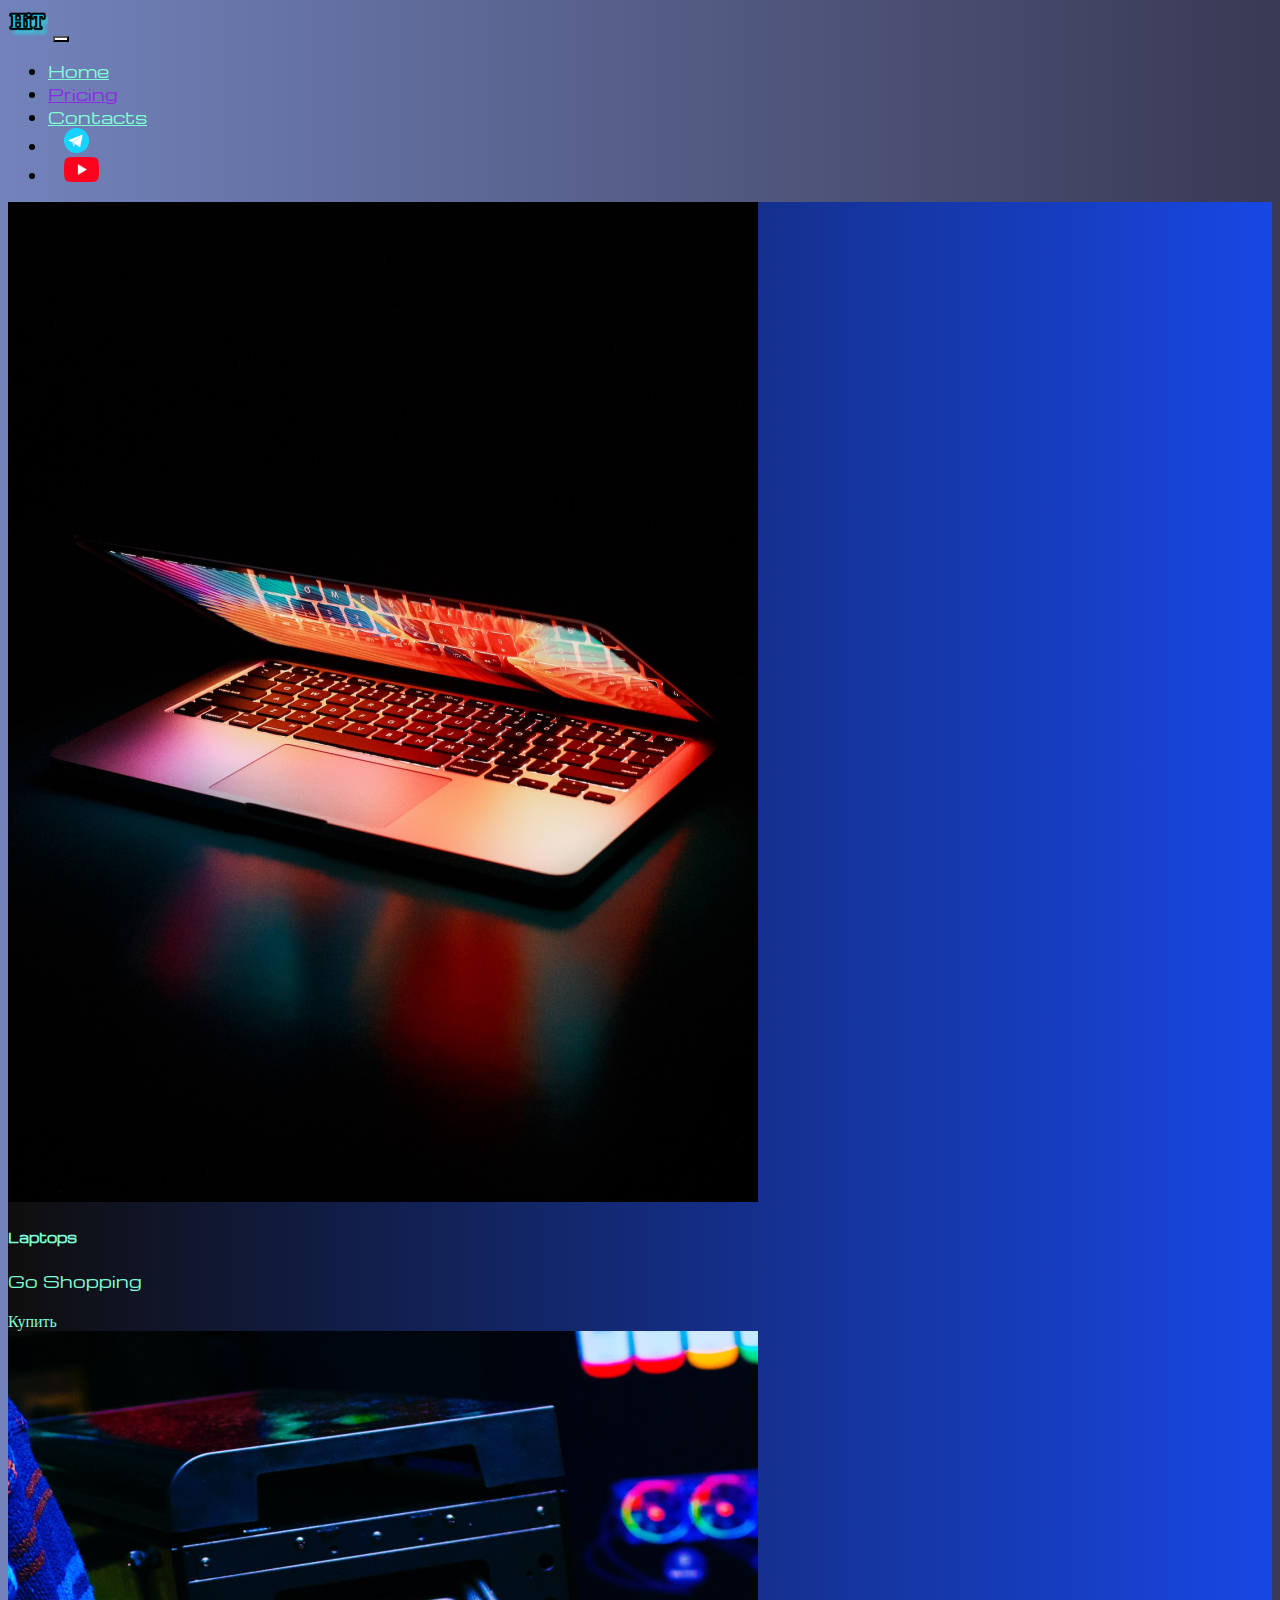
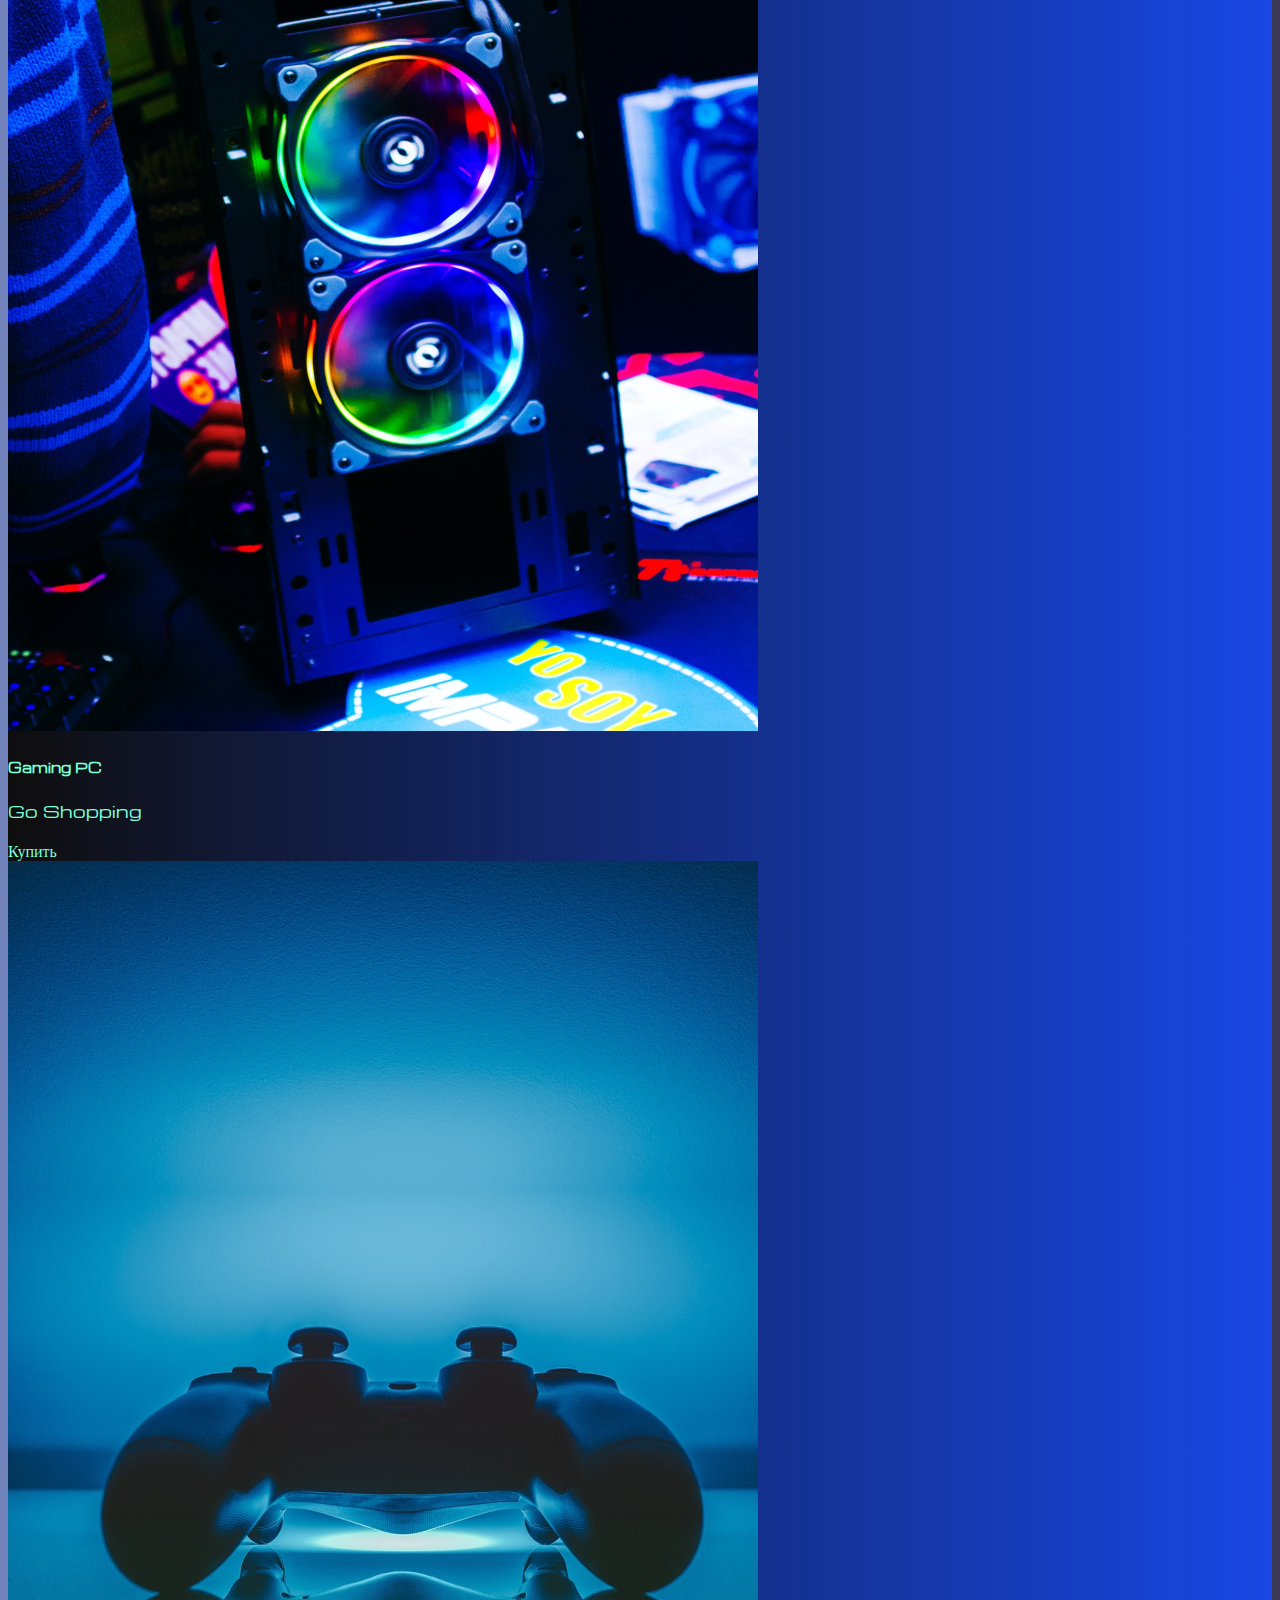
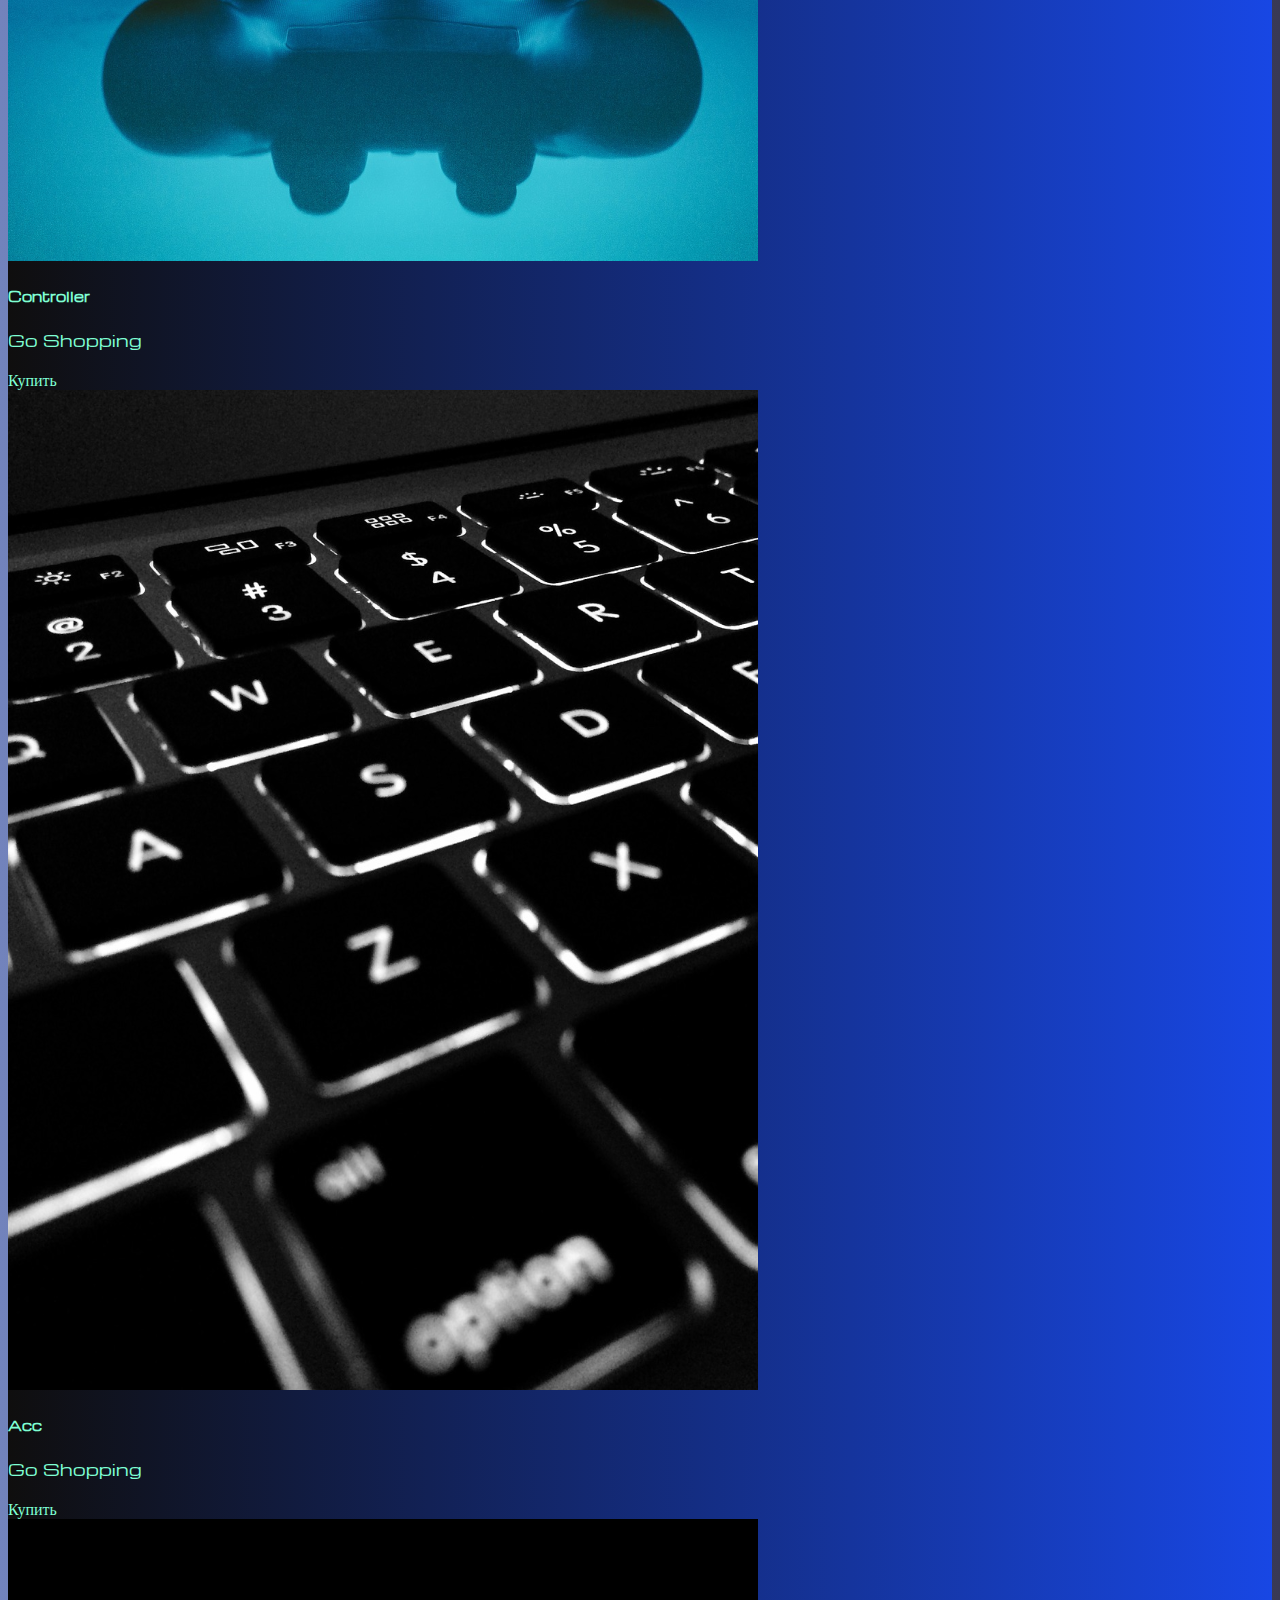
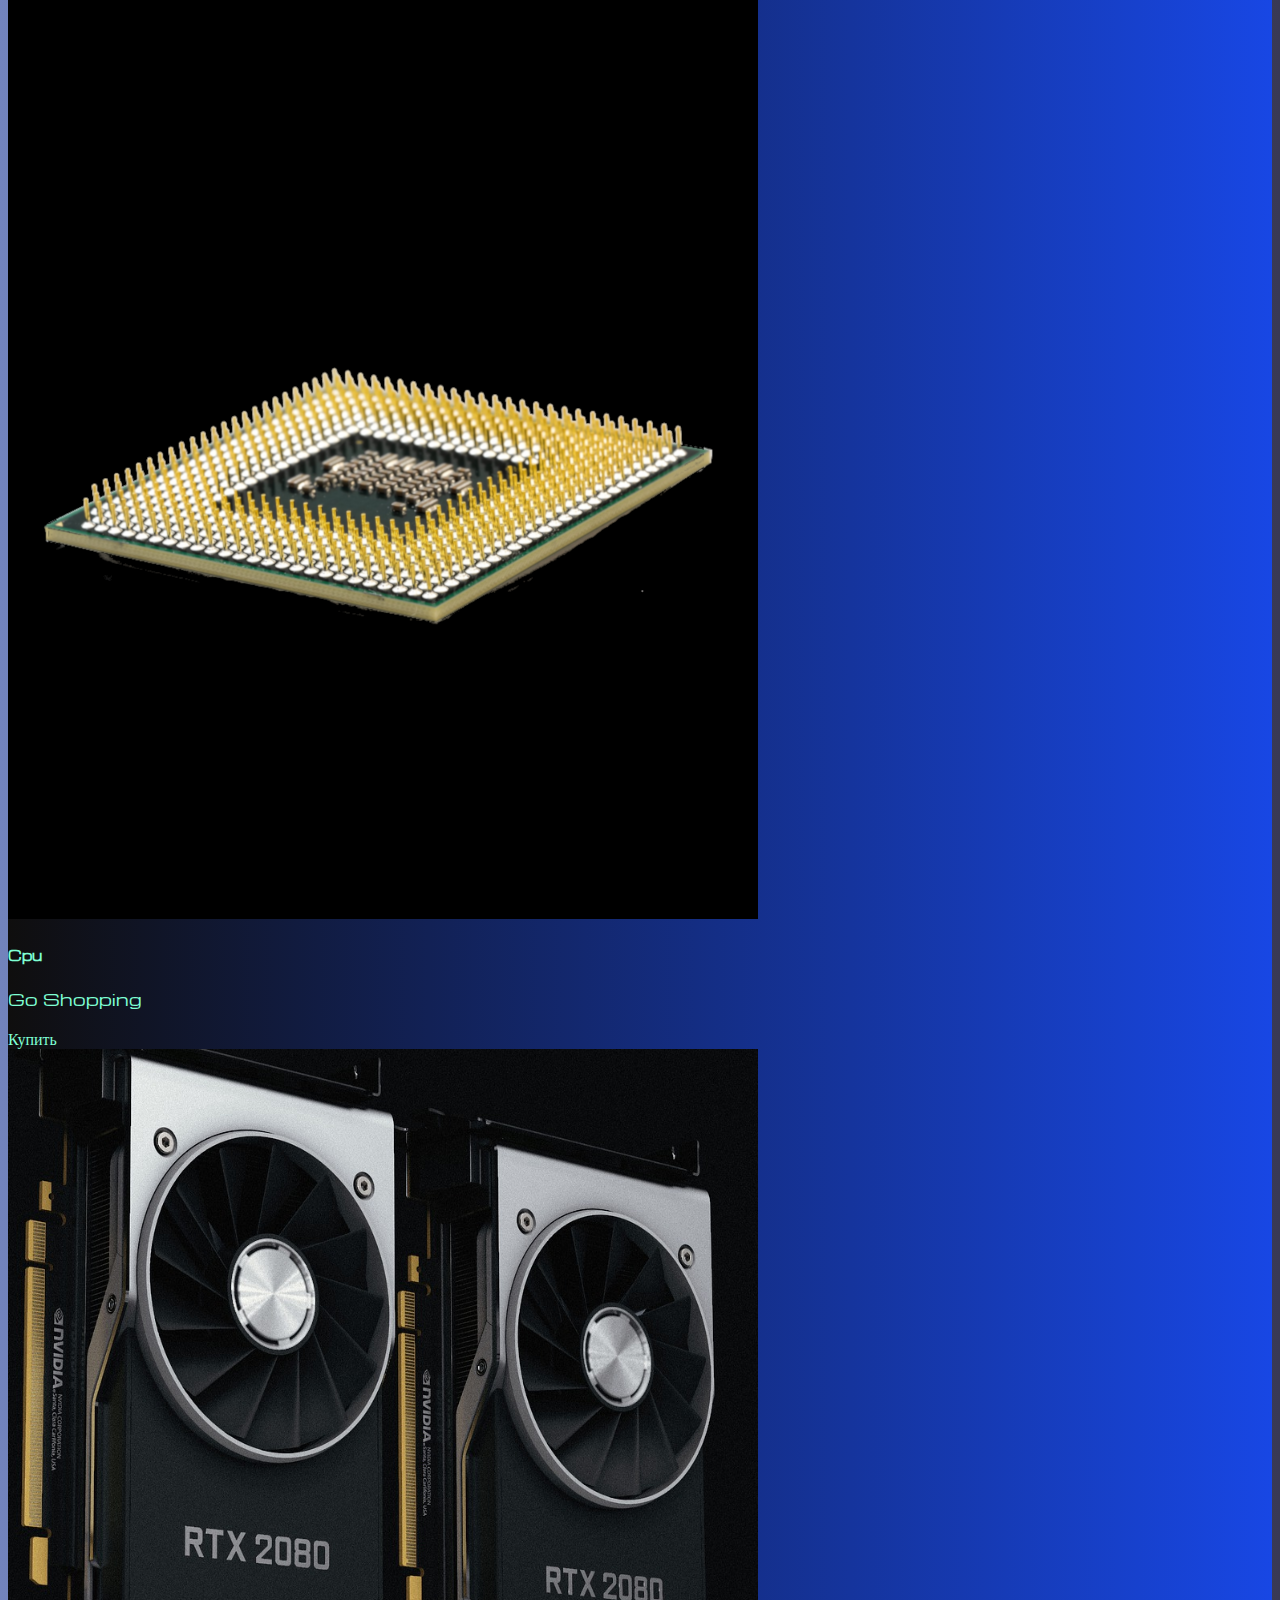
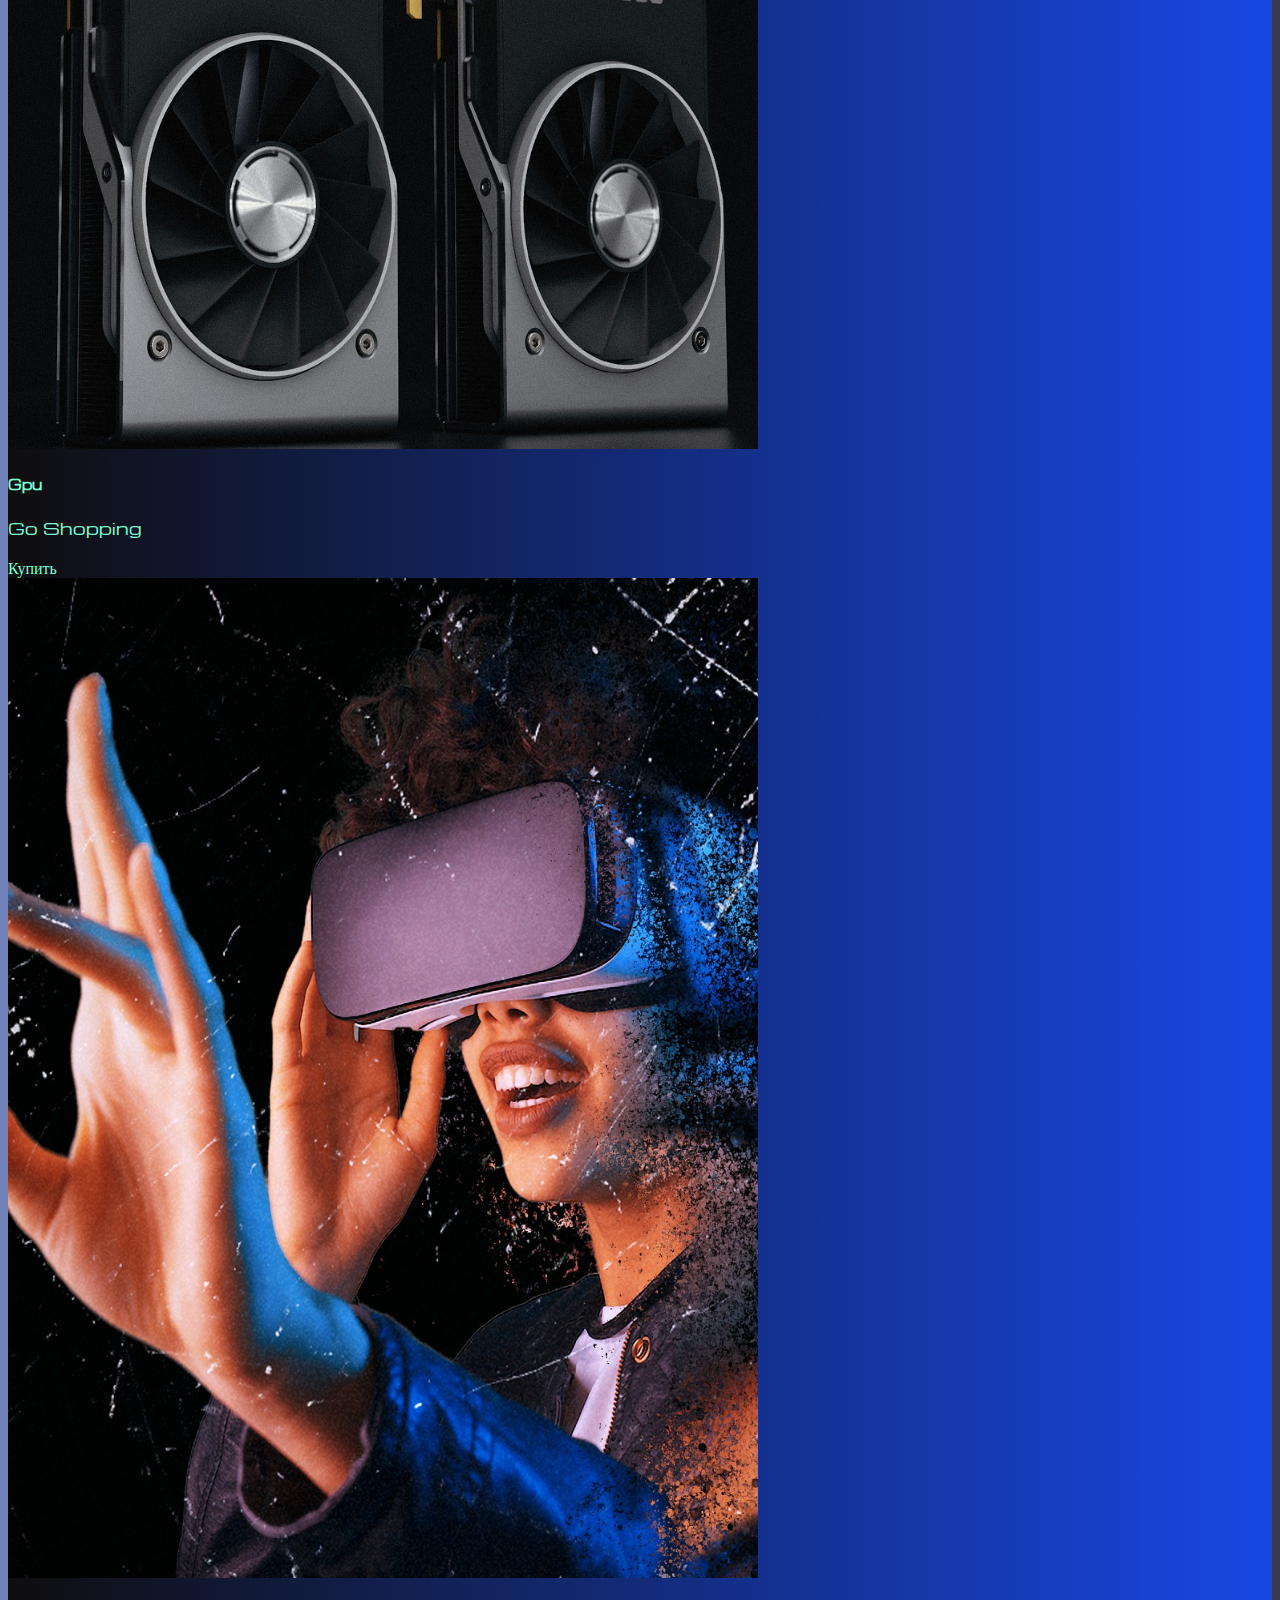
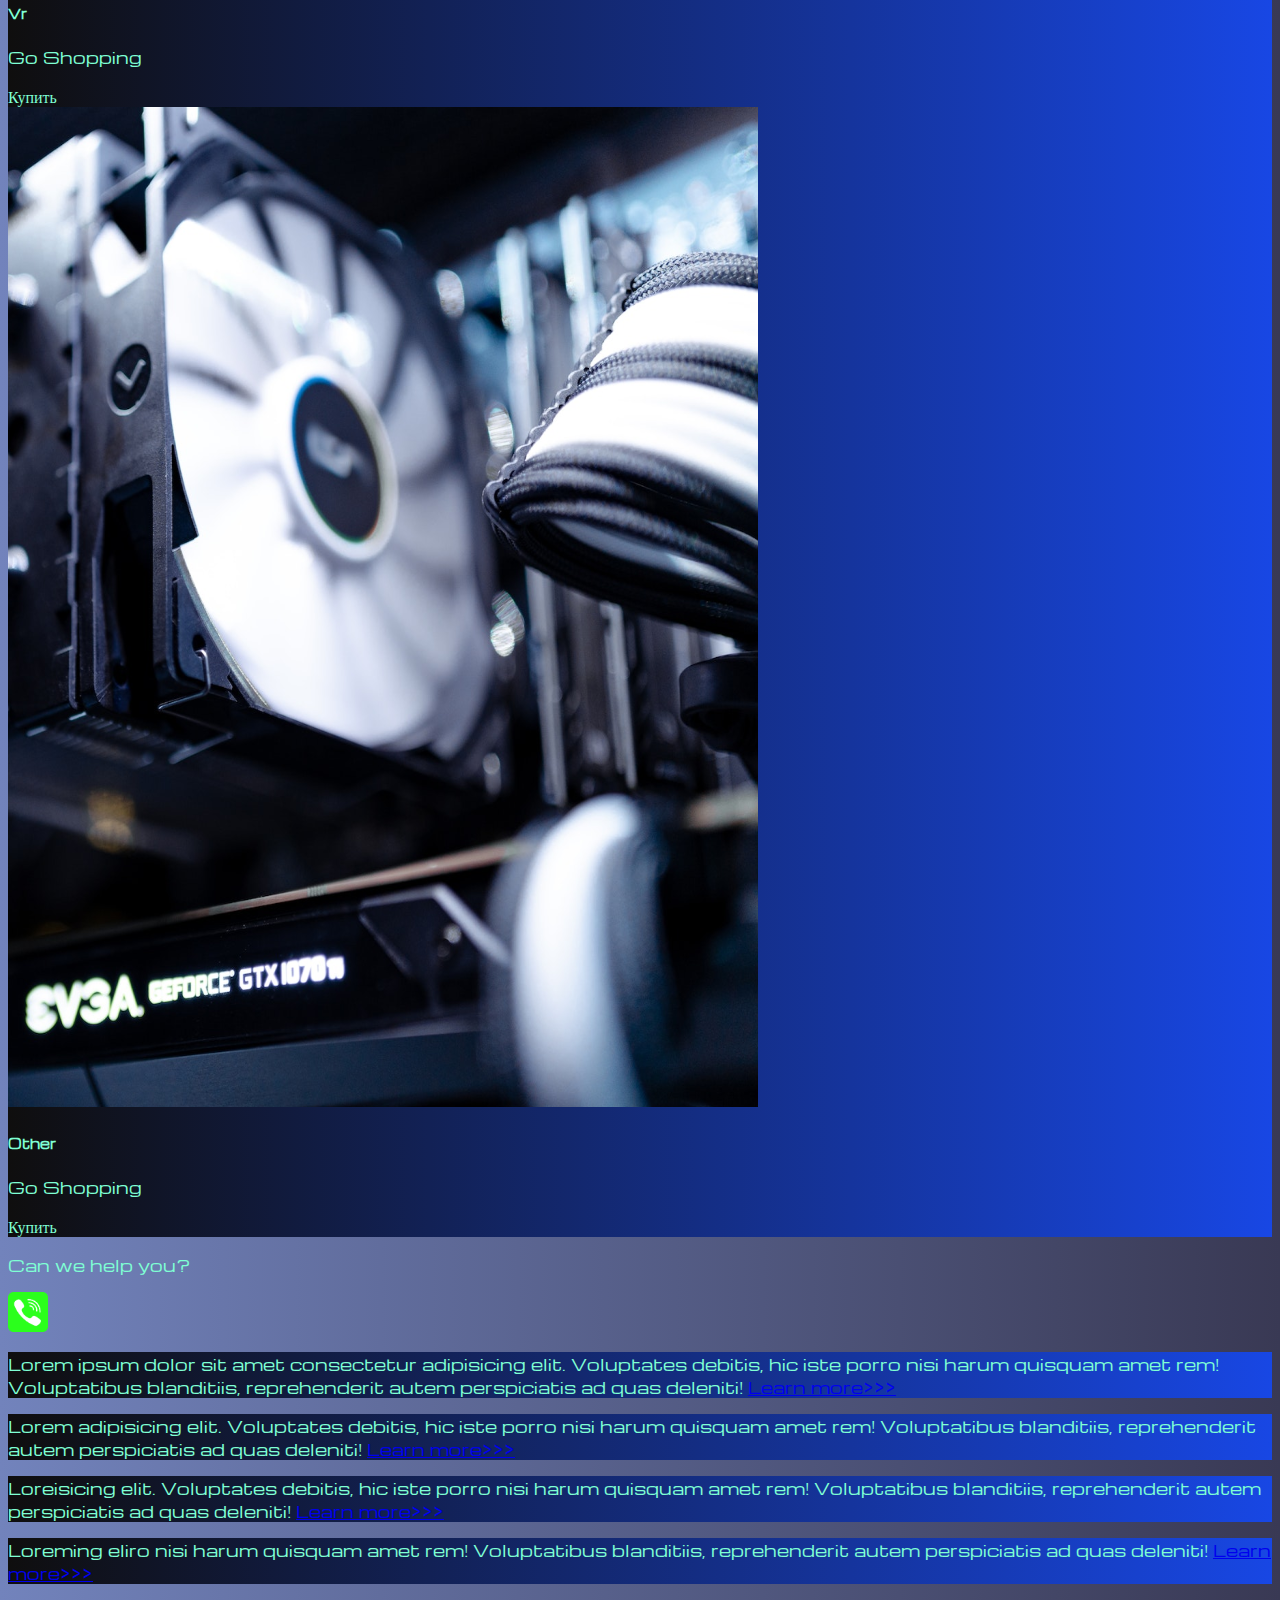
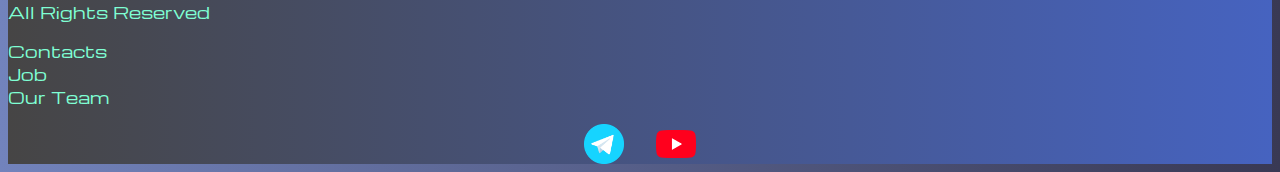
<file: pricing.html>
<!DOCTYPE html>
<html lang="en">

<head>
  <meta charset="UTF-8">
  <meta http-equiv="X-UA-Compatible" content="IE=edge">
  <meta name="viewport" content="width=device-width, initial-scale=1.0">
  <link href="https://cdn.jsdelivr.net/npm/bootstrap@5.0.2/dist/css/bootstrap.min.css" rel="stylesheet"
    integrity="sha384-EVSTQN3/azprG1Anm3QDgpJLIm9Nao0Yz1ztcQTwFspd3yD65VohhpuuCOmLASjC" crossorigin="anonymous">
  <link rel="stylesheet" href="source/styles/mycss.css">
  <link rel="apple-touch-icon" sizes="180x180" href="source/files/123/apple-touch-icon.png">
  <link rel="icon" type="image/png" sizes="32x32" href="source/files/123/favicon-32x32.png">
  <link rel="icon" type="image/png" sizes="16x16" href="source/files/123/favicon-16x16.png">
  <link rel="manifest" href="source/files/123/site.webmanifest">
  <title>Hit</title>
</head>

<body>
  <header>
    <nav class="navbar navbar-expand-lg bg-dark">
      <div class="container-fluid">
        <a class="navbar-brand" href="/"> <img src="source/files/logo.png" alt="..."></a>
        <button class="navbar-toggler" type="button" data-bs-toggle="collapse" data-bs-target="#navbarNav"
          aria-controls="navbarNav" aria-expanded="false" aria-label="Toggle navigation">
          <span class="navbar-toggler-icon">
          </span>
        </button>
        <div class="collapse navbar-collapse" id="navbarNav">
          <ul class="navbar-nav">
            <li class="nav-item">
              <a class="nav-link" aria-current="page" href="/">Home</a>
            </li>
            <li class="nav-item">
              <a class="nav-link active" href="pricing.html">Pricing</a>
            </li>
            <li class="nav-item">
              <a class="nav-link" href="pricing.html">Contacts</a>
            </li>
            <li class="nav-item">
              <a class="nav-link" href="pricing.html">
                <img style="width: 25px; margin-inline: 1em;" src="source/files/tg.png" alt="...">

              </a>
            </li>
            <li class="nav-item">
              <a class="nav-link" href="pricing.html">
                <img style="width: 35px; margin-inline: 1em;" src="source/files/yt.png" alt="...">



              </a>
            </li>
          </ul>
        </div>
      </div>
    </nav>
  </header>

  <section>
    <div class="container-fluid mt-4">
      <div class="row">
        <div class="col-lg-1">

        </div>

        <div class="col-lg-8 col-md-12">
          <div class="row">
            <div class="col-lg-4 col-md-6 mt-4">
              <div class="card">
                <a href="#"><img src="source/images/laptop.png" class="card-img-top" alt="Laptop"></a>
                <div class="card-body">
                  <h5 class="card-title"><a href="#">Laptops</a></h5>
                  <p class="card-text"><a href="#">Go Shopping</a></p>
                  <a href="#" class="btn btn-primary">Купить</a>
                </div>
              </div>
            </div>
            <div class="col-lg-4 col-md-6 mt-4">
              <div class="card">
                <img src="source/images/gaming pc.png" class="card-img-top" alt="Gaming pc">
                <div class="card-body">
                  <h5 class="card-title">Gaming PC</h5>
                  <p class="card-text">Go Shopping</p>
                  <a href="#" class="btn btn-primary">Купить</a>
                </div>
              </div>
            </div>
            <div class="col-lg-4 col-md-6 mt-4">
              <div class="card">
                <img src="source/images/controller.png" class="card-img-top" alt="controller">
                <div class="card-body">
                  <h5 class="card-title">Controller</h5>
                  <p class="card-text">Go Shopping</p>
                  <a href="#" class="btn btn-primary">Купить</a>
                </div>
              </div>
            </div>
            <div class="col-lg-4 col-md-6 mt-4">
              <div class="card">
                <img src="source/images/acc.png" class="card-img-top" alt="acc">
                <div class="card-body">
                  <h5 class="card-title">Acc</h5>
                  <p class="card-text">Go Shopping</p>
                  <a href="#" class="btn btn-primary">Купить</a>
                </div>
              </div>
            </div>
            <div class="col-lg-4 col-md-6 mt-4">
              <div class="card">
                <img src="source/images/cpu.png" class="card-img-top" alt="controller">
                <div class="card-body">
                  <h5 class="card-title">Cpu</h5>
                  <p class="card-text">Go Shopping</p>
                  <a href="#" class="btn btn-primary">Купить</a>
                </div>
              </div>
            </div>
            <div class="col-lg-4 col-md-6 mt-4">
              <div class="card">
                <img src="source/images/gpu.png" class="card-img-top" alt="controller">
                <div class="card-body">
                  <h5 class="card-title">Gpu</h5>
                  <p class="card-text">Go Shopping</p>
                  <a href="#" class="btn btn-primary">Купить</a>
                </div>
              </div>
            </div>

            <div class="col-lg-4 col-md-6 mt-4">
              <div class="card">
                <img src="source/images/vr.png" class="card-img-top" alt="controller">
                <div class="card-body">
                  <h5 class="card-title">Vr</h5>
                  <p class="card-text">Go Shopping</p>
                  <a href="#" class="btn btn-primary">Купить</a>
                </div>
              </div>
            </div>

            <div class="col-lg-4 col-md-6 mt-4">
              <div class="card">
                <img src="source/images/other.png" class="card-img-top" alt="controller">
                <div class="card-body">
                  <h5 class="card-title">Other</h5>
                  <p class="card-text">Go Shopping</p>
                  <a href="#" class="btn btn-primary">Купить</a>
                </div>
              </div>
            </div>

          </div>
            <div class="col-lg-12 col-md-12 text-center mt-4">
              <p>Can we help you?</p>
            </div>
            <div class="col-lg-12 col-md-12 text-center">
          <img class="call-anim" style="width: 40px;" src="source/files/phone.png" alt="...">
             
            </div>
        </div>
        <div class="col-lg-3 col-md-12">
<div class="row px-2">
  <div class="col-lg-12 sidebar my-4">
    <p>Lorem ipsum dolor sit amet consectetur adipisicing elit. Voluptates debitis, hic iste porro nisi harum quisquam amet rem! Voluptatibus blanditiis, reprehenderit autem perspiciatis ad quas deleniti! <a href="#">Learn more>>></a></p>
  </div>
  <div class="col-lg-12 sidebar my-4">
    <p>Lorem adipisicing elit. Voluptates debitis, hic iste porro nisi harum quisquam amet rem! Voluptatibus blanditiis, reprehenderit autem perspiciatis ad quas deleniti! <a href="#">Learn more>>></a></p>
  </div>
  <div class="col-lg-12 sidebar my-4">
    <p>Loreisicing elit. Voluptates debitis, hic iste porro nisi harum quisquam amet rem! Voluptatibus blanditiis, reprehenderit autem perspiciatis ad quas deleniti! <a href="#">Learn more>>></a></p>
  </div>
  <div class="col-lg-12 sidebar my-4">
    <p>Loreming eliro nisi harum quisquam amet rem! Voluptatibus blanditiis, reprehenderit autem perspiciatis ad quas deleniti! <a href="#">Learn more>>></a></p>
  </div>

</div>
        </div>

      </div>



    </div>
  </section>

  <footer class="mt-4">
    <div class="container-fluid">
      <div class="row">
        <div class="col-lg-4 col-md-12 footer-text text-center">
          <p>All Rights Reserved</p>
        </div>
        <div class="col-lg-4 col-md-12 footer-text text-center">
          <p>Contacts <br>Job<br> Our Team </p>
        </div>
        <div class="col-lg-4 col-md-12 media-links">
          <img style="width: 40px; margin-inline: 1em;" src="source/files/tg.png" alt="...">
          <img style="width: 40px; margin-inline: 1em;" src="source/files/yt.png" alt="...">

        </div>
      </div>
    </div>
  </footer>




  <script src="https://cdn.jsdelivr.net/npm/bootstrap@5.0.2/dist/js/bootstrap.bundle.min.js"
    integrity="sha384-MrcW6ZMFYlzcLA8Nl+NtUVF0sA7MsXsP1UyJoMp4YLEuNSfAP+JcXn/tWtIaxVXM"
    crossorigin="anonymous"></script>
</body>

</html>
</file>
<file: source/styles/mycss.css>
@import url('https://fonts.googleapis.com/css?family=Michroma&display=swap');


body {
   font-family: Michroma, serif;
    background: linear-gradient(90deg, #7283bc 0%, #393954 100%);
}
p {
    color: aquamarine;
}

.nav-link {
    color: aquamarine;
}
.navbar-nav .nav-link.active 
{
    color: blueviolet;
}
 
.navbar-brand img {
    width: 40px;

}
.navbar-toggler {
color: brown;
background-color: white;
}

.sidebar {
    color: rgb(125, 207, 227);
    background: linear-gradient(270deg, #1847e4 0%, #0f0e0e 100%);

}

.card {
    background: linear-gradient(270deg, #1847e4 0%, #0f0e0e 100%);
color: aquamarine ;
}

.card a {
    text-decoration: none;
color: aquamarine ;

}
.slide-text, 
.footer-text {
    color: rgb(138, 212, 217);
    margin: auto auto;
}
footer,
.btn-outline-primary {

    background: linear-gradient(270deg, #4663c0 0%, #464545 100%);

}

.call-anim {
    animation: call 2s ease 0s infinite normal forwards;;
}
@keyframes call {
	0%,
	100% {
		transform: translateX(0%);
		transform-origin: 50% 50%;
	}

	15% {
		transform: translateX(-30px) rotate(-6deg);
	}

	30% {
		transform: translateX(15px) rotate(6deg);
	}

	45% {
		transform: translateX(-15px) rotate(-3.6deg);
	}

	60% {
		transform: translateX(9px) rotate(2.4deg);
	}

	75% {
		transform: translateX(-6px) rotate(-1.2deg);
	}
}


.media-links {
    display: flex;
    justify-content: center;
    align-items: center;
}
</file>
